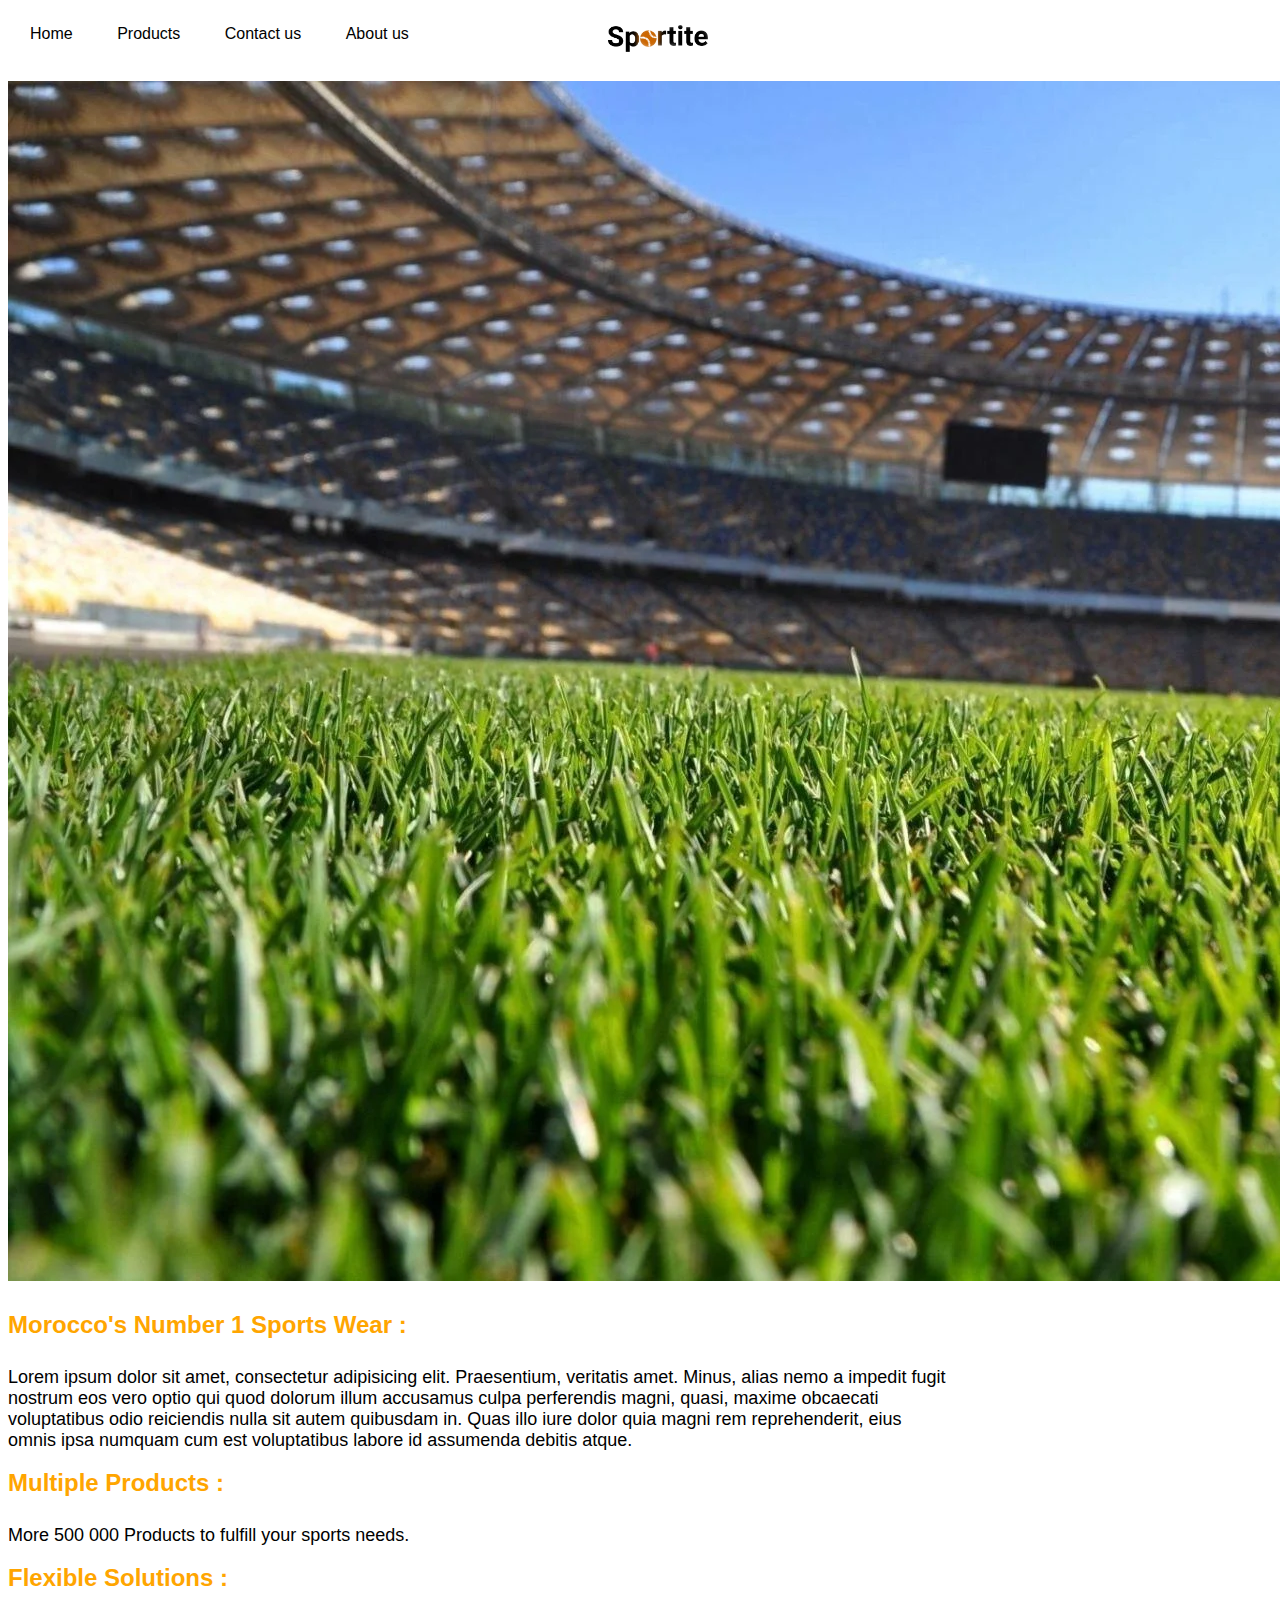
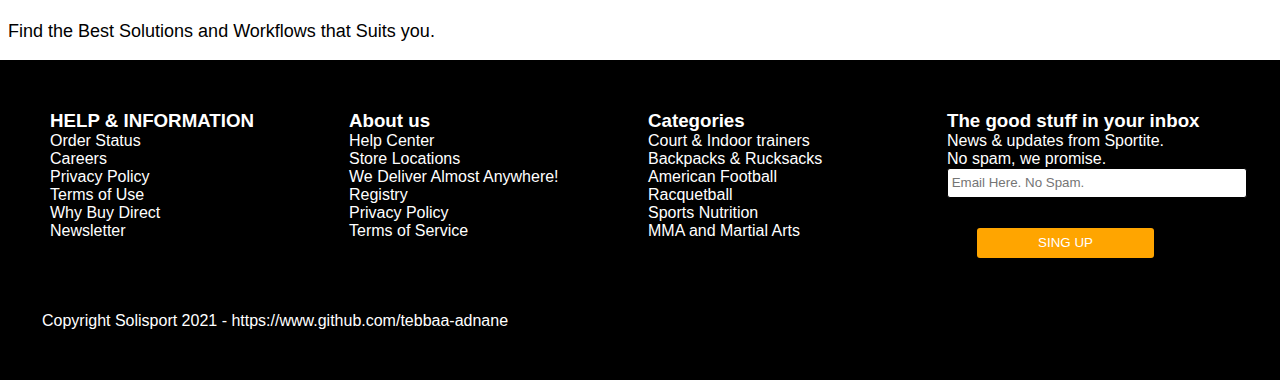
<file: index.html>
<!DOCTYPE html>
<html lang="en">
<head>
    <meta charset="UTF-8">
    <meta http-equiv="X-UA-Compatible" content="IE=edge">
    <meta name="viewport" content="width=device-width, initial-scale=1.0">
    <title>SoliSport - Sportite</title>
    <link rel="stylesheet" href="/CSS/flexboxgrid.css">
    <link rel="stylesheet" href="/CSS/styles.css">
</head>
<body>
    
    <header class="container row">
        <nav class="col-xs-10 col-sm-10 col-lg-6">
            <ul>
                <li class="list"><a href="index.html">Home</a></li>
                <li class="list"><a href="products.html">Products</a></li>
                <li class="list"><a href="contact-us.html">Contact us</a></li>
                <li class="list"><a href="about-us.html">About us</a></li>
            </ul>
        </nav>

        <nav class="col-xs-2 col-sm-2 col-lg-6">
            <img class="logo" src="media/logo-w_copie.png" alt="LOGO">
        </nav>
    </header>

  

        <div class="col-xs-12 col-sm-4 col-lg-3">
         <img src="media/mainfield.webp" >
        </div>    
        <div class="product-2 col-xs-12 col-sm-8 col-lg-9">
            <h2 class="name-product"><a class="name-product">Morocco's Number 1 Sports Wear : </a></h2>
            <p class="p-product">Lorem ipsum dolor sit amet, consectetur adipisicing elit. Praesentium, veritatis amet. Minus, alias nemo a impedit fugit nostrum eos vero optio qui quod dolorum illum accusamus culpa perferendis magni, quasi, maxime obcaecati voluptatibus odio reiciendis nulla sit autem quibusdam in. Quas illo iure dolor quia magni rem reprehenderit, eius omnis ipsa numquam cum est voluptatibus labore id assumenda debitis atque.</p>
            <br> 
            <h2 class="name-product"><a class="name-product">Multiple Products : </a></h2>
            <p class="p-product">More 500 000 Products to fulfill your sports needs.</p>
            <br> 
            <h2 class="name-product"><a class="name-product">Flexible Solutions : </a></h2>
            <p class="p-product">Find the Best Solutions and Workflows that Suits you.</p>
            <br>
        </div>

    <footer class=" row">
        <div class="footer-social col-xs-12 col-sm-3 col-lg-3">
            <h3>HELP & INFORMATION</h3>
            <ul>
                <li>Order Status</li>
                <li>Careers</li>
                <li>Privacy Policy</li>
                <li>Terms of Use</li>
                <li>Why Buy Direct</li>
                <li>Newsletter</li>
            </ul>
        </div>

        <div class="footer-social col-xs-12 col-sm-3 col-lg-3">
            <h3>About us</h3>
            <ul>
                <li>Help Center</li>
                <li>Store Locations</li>
                <li>We Deliver Almost Anywhere!</li>
                <li>Registry</li>
                <li>Privacy Policy</li>
                <li>Terms of Service</li>
            </ul>
        </div>

        <div class="footer-social col-xs-12 col-sm-3 col-lg-3">
            <h3>Categories</h3>
            <ul>
                <li>Court & Indoor trainers</li>
                <li>Backpacks & Rucksacks</li>
                <li>American Football</li>
                <li>Racquetball</li>
                <li>Sports Nutrition</li>
                <li>MMA and Martial Arts</li>
            </ul>
        </div>

        <div class="footer-social col-xs-12 col-sm-3 col-lg-3">
            <h3>The good stuff in your inbox</h3>
            <ul>
                <li>News & updates from Sportite.</li>
                <li>No spam, we promise.</li>
            </ul>
            <form action="">
                <input class="email" type="text" name="email" placeholder=" Email Here. No Spam.">
                <input class="sing-up" type="text" value="SING UP">
            </form>
        </div>
        <div class="copy">Copyright Solisport 2021 - https://www.github.com/tebbaa-adnane</div>
    </footer>
</body>
</html>
</file>
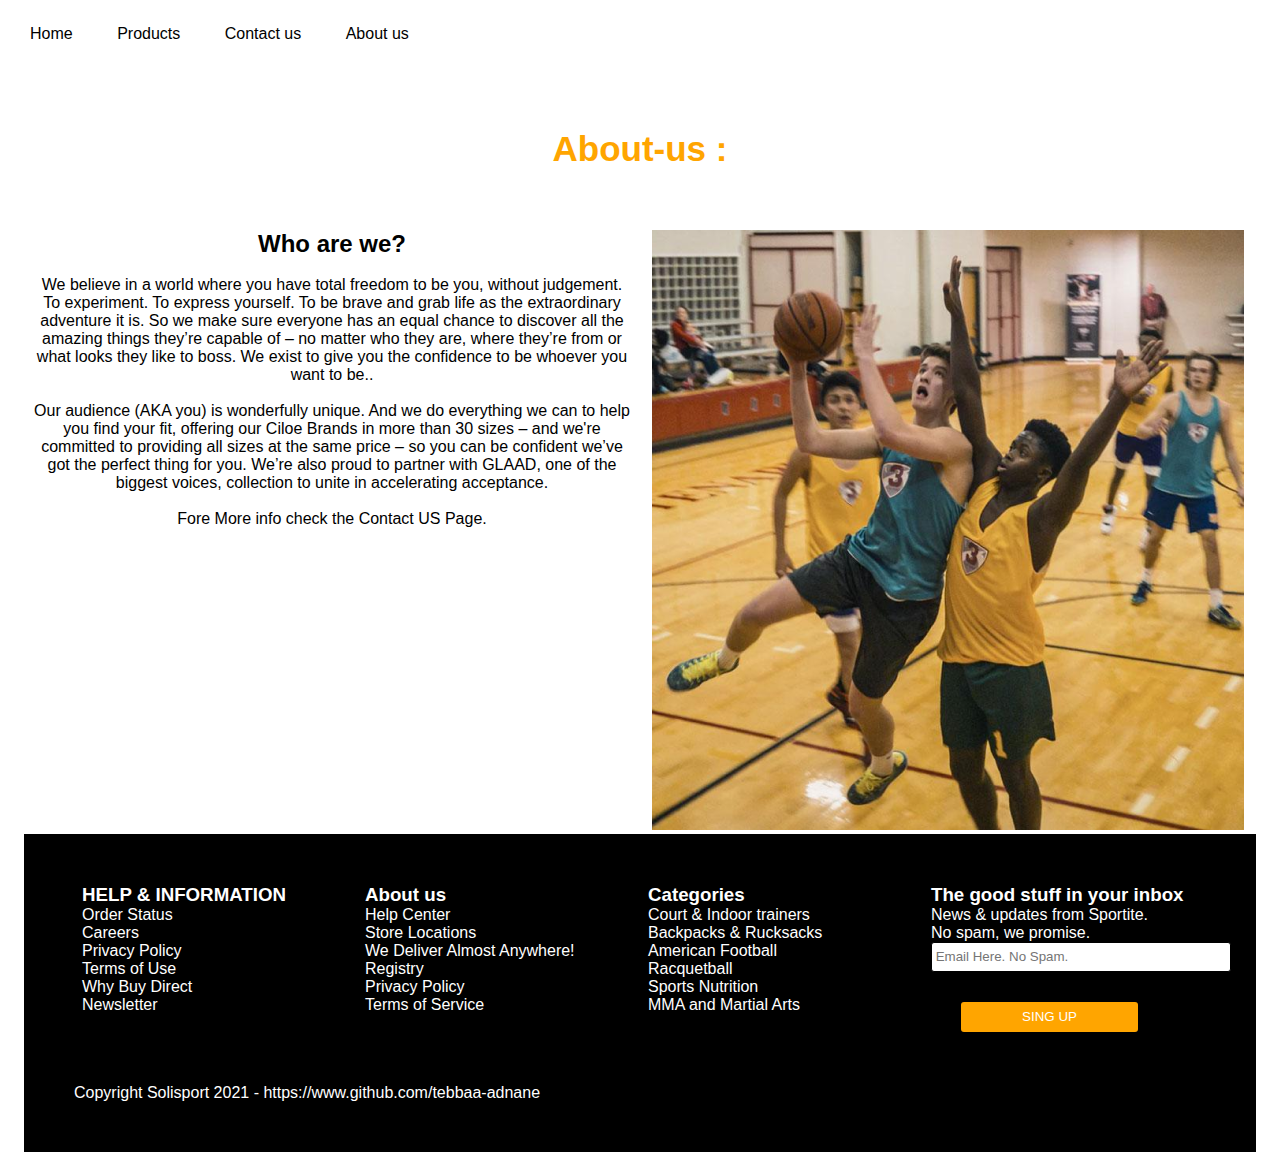
<file: about-us.html>
<!DOCTYPE html>
<html lang="en">
<head>
    <meta charset="UTF-8">
    <meta http-equiv="X-UA-Compatible" content="IE=edge">
    <meta name="viewport" content="width=device-width, initial-scale=1.0">
    <title>About-us - Solisport</title>
    <!-- <link rel="stylesheet" href="css/about-us.css"> -->
    <link rel="stylesheet" href="CSS/flexboxgrid.css">
    <link rel="stylesheet" href="CSS/styles.css">
</head>
<body>
    
    <header class="container row">
        <nav class="col-xs-6 col-sm-6 col-lg-6">
            <ul>
                <li class="list"><a href="index.html">Home</a></li>
                <li class="list"><a href="products.html">Products</a></li>
                <li class="list"><a href="contact-us.html">Contact us</a></li>
                <li class="list"><a href="about-us.html">About us</a></li>
            </ul>
        </nav>

        <nav class="col-xs-6 col-sm-6 col-lg-6">
            <!-- <img src="" alt="LOGO"> -->
        </nav>
    </header>

    <main class="container">
        <section class="home-product col-xs-12 col-sm-12 col-lg-12">
            <h1 class="product">About-us : </h1>
        </section>

 
<section class="container">
    <div class="row">
        <div class="col-lg-6">
            <h2>Who are we?</h2>
            <br> 
            <p>
                We believe in a world where you have total freedom to be you, without judgement. To experiment. To express yourself. To be brave and grab life as the extraordinary adventure it is. So we make sure everyone has an equal chance to discover all the amazing things they’re capable of – no matter who they are, where they’re from or what looks they like to boss. We exist to give you the confidence to be whoever you want to be..
            </p>
            <br>
            <p>
                Our audience (AKA you) is wonderfully unique. And we do everything we can to help you find your fit, offering our Ciloe Brands in more than 30 sizes – and we're committed to providing all sizes at the same price – so you can be confident we’ve got the perfect thing for you. We’re also proud to partner with GLAAD, one of the biggest voices, collection to unite in accelerating acceptance.
            </p>
            <br>
            <p>
                Fore More info check the Contact US Page.
            </p>
        </div>
        <div class="col-lg-6">
            <img src="media/insta3.png">
        </div>
    </div>
</section>



<footer class=" row">
    <div class="footer-social col-xs-12 col-sm-3 col-lg-3">
        <h3>HELP & INFORMATION</h3>
        <ul>
            <li>Order Status</li>
            <li>Careers</li>
            <li>Privacy Policy</li>
            <li>Terms of Use</li>
            <li>Why Buy Direct</li>
            <li>Newsletter</li>
        </ul>
    </div>

    <div class="footer-social col-xs-12 col-sm-3 col-lg-3">
        <h3>About us</h3>
        <ul>
            <li>Help Center</li>
            <li>Store Locations</li>
            <li>We Deliver Almost Anywhere!</li>
            <li>Registry</li>
            <li>Privacy Policy</li>
            <li>Terms of Service</li>
        </ul>
    </div>

    <div class="footer-social col-xs-12 col-sm-3 col-lg-3">
        <h3>Categories</h3>
        <ul>
            <li>Court & Indoor trainers</li>
            <li>Backpacks & Rucksacks</li>
            <li>American Football</li>
            <li>Racquetball</li>
            <li>Sports Nutrition</li>
            <li>MMA and Martial Arts</li>
        </ul>
    </div>

    <div class="footer-social col-xs-12 col-sm-3 col-lg-3">
        <h3>The good stuff in your inbox</h3>
        <ul>
            <li>News & updates from Sportite.</li>
            <li>No spam, we promise.</li>
        </ul>
        <form action="">
            <input class="email" type="text" name="email" placeholder=" Email Here. No Spam.">
            <input class="sing-up" type="text" value="SING UP">
        </form>
    </div>
    <div class="copy">Copyright Solisport 2021 - https://www.github.com/tebbaa-adnane</div>
</footer>
</body>
</html>
</file>
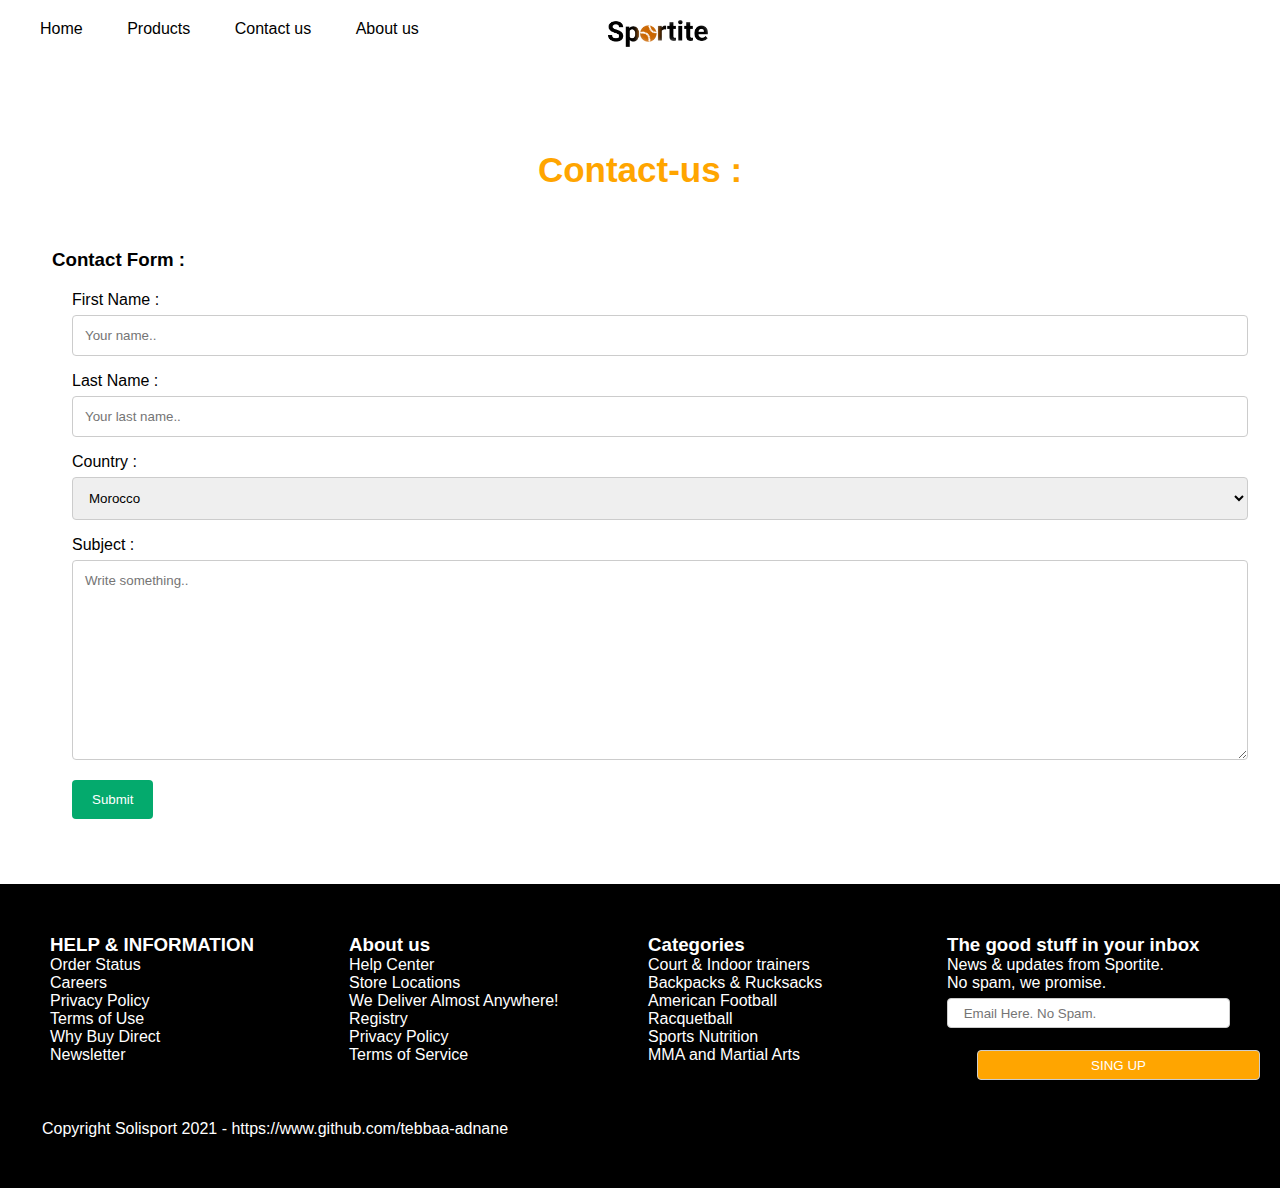
<file: contact-us.html>
<!DOCTYPE html>
<html lang="en">
<head>
    <meta charset="UTF-8">
    <meta http-equiv="X-UA-Compatible" content="IE=edge">
    <meta name="viewport" content="width=device-width, initial-scale=1.0">
    <title>SoliSport - Sportite</title>
    <link rel="stylesheet" href="CSS/flexboxgrid.css">
    <link rel="stylesheet" href="CSS/styles.css">
</head>
<body>
    
    <header class="container row">
        <nav class="col-xs-10 col-sm-10 col-lg-6">
            <ul>
                <li class="list"><a href="index.html">Home</a></li>
                <li class="list"><a href="products.html">Products</a></li>
                <li class="list"><a href="contact-us.html">Contact us</a></li>
                <li class="list"><a href="about-us.html">About us</a></li>
            </ul>
        </nav>

        <nav class="col-xs-2 col-sm-2 col-lg-6">
            <img class="logo" src="media/logo-w_copie.png" alt="LOGO">
        </nav>
    </header>

    <main class="container">
        <section class="home-product col-xs-12 col-sm-12 col-lg-12">
            <h1 class="product">Contact-us : </h1>
        </section>
        <!DOCTYPE html>
<html>
<head>
<!-- --------------------------------- -->
<meta name="viewport" content="width=device-width, initial-scale=1">
<style>
body {font-family: Arial, Helvetica, sans-serif;}
* {box-sizing: border-box;}

input[type=text], select, textarea {
  width: 100%;
  padding: 12px;
  border: 1px solid #ccc;
  border-radius: 4px;
  box-sizing: border-box;
  margin-top: 6px;
  margin-bottom: 16px;
  resize: vertical;
}

input[type=submit] {
  background-color: #04AA6D;
  color: white;
  padding: 12px 20px;
  border: none;
  border-radius: 4px;
  cursor: pointer;
}

input[type=submit]:hover {
  background-color: orange;
}

.container {
  border-radius: 5px;
  /* background-color: #f2f2f2; */
  padding: 20px;
}
</style>
</head>
<body>

<h3>Contact Form : </h3>

<div class="container">
  <form action="/smth.html">
    <label for="fname">First Name : </label>
    <input type="text" id="fname" name="firstname" placeholder="Your name..">

    <label for="lname">Last Name : </label>
    <input type="text" id="lname" name="lastname" placeholder="Your last name..">

    <label for="country">Country : </label>
    <select id="country" name="country">
      <option value="australia">Morocco</option>
      <option value="canada">Spain</option>
      <option value="usa">Belgium</option>
    </select>

    <label for="subject">Subject : </label>
    <textarea id="subject" name="subject" placeholder="Write something.." style="height:200px"></textarea>

    <input type="submit" value="Submit">
  </form>
</div>
</body>

<!-- -------------------------------------------------------------------------- -->

</html>
    </main>

        <div class="col-xs-12 col-sm-4 col-lg-3">
         <!--  -->
        </div>    
        <div class="product-2 col-xs-12 col-sm-8 col-lg-9">
        <!--  -->
        </div>

    <footer class=" row">
        <div class="footer-social col-xs-12 col-sm-3 col-lg-3">
            <h3>HELP & INFORMATION</h3>
            <ul>
                <li>Order Status</li>
                <li>Careers</li>
                <li>Privacy Policy</li>
                <li>Terms of Use</li>
                <li>Why Buy Direct</li>
                <li>Newsletter</li>
            </ul>
        </div>

        <div class="footer-social col-xs-12 col-sm-3 col-lg-3">
            <h3>About us</h3>
            <ul>
                <li>Help Center</li>
                <li>Store Locations</li>
                <li>We Deliver Almost Anywhere!</li>
                <li>Registry</li>
                <li>Privacy Policy</li>
                <li>Terms of Service</li>
            </ul>
        </div>

        <div class="footer-social col-xs-12 col-sm-3 col-lg-3">
            <h3>Categories</h3>
            <ul>
                <li>Court & Indoor trainers</li>
                <li>Backpacks & Rucksacks</li>
                <li>American Football</li>
                <li>Racquetball</li>
                <li>Sports Nutrition</li>
                <li>MMA and Martial Arts</li>
            </ul>
        </div>

        <div class="footer-social col-xs-12 col-sm-3 col-lg-3">
            <h3>The good stuff in your inbox</h3>
            <ul>
                <li>News & updates from Sportite.</li>
                <li>No spam, we promise.</li>
            </ul>
            <form action="">
                <input class="email" type="text" name="email" placeholder=" Email Here. No Spam.">
                <input class="sing-up" type="text" value="SING UP">
            </form>
        </div>
        <div class="copy">Copyright Solisport 2021 - https://www.github.com/tebbaa-adnane</div>
    </footer>
</body>
</html>
</file>
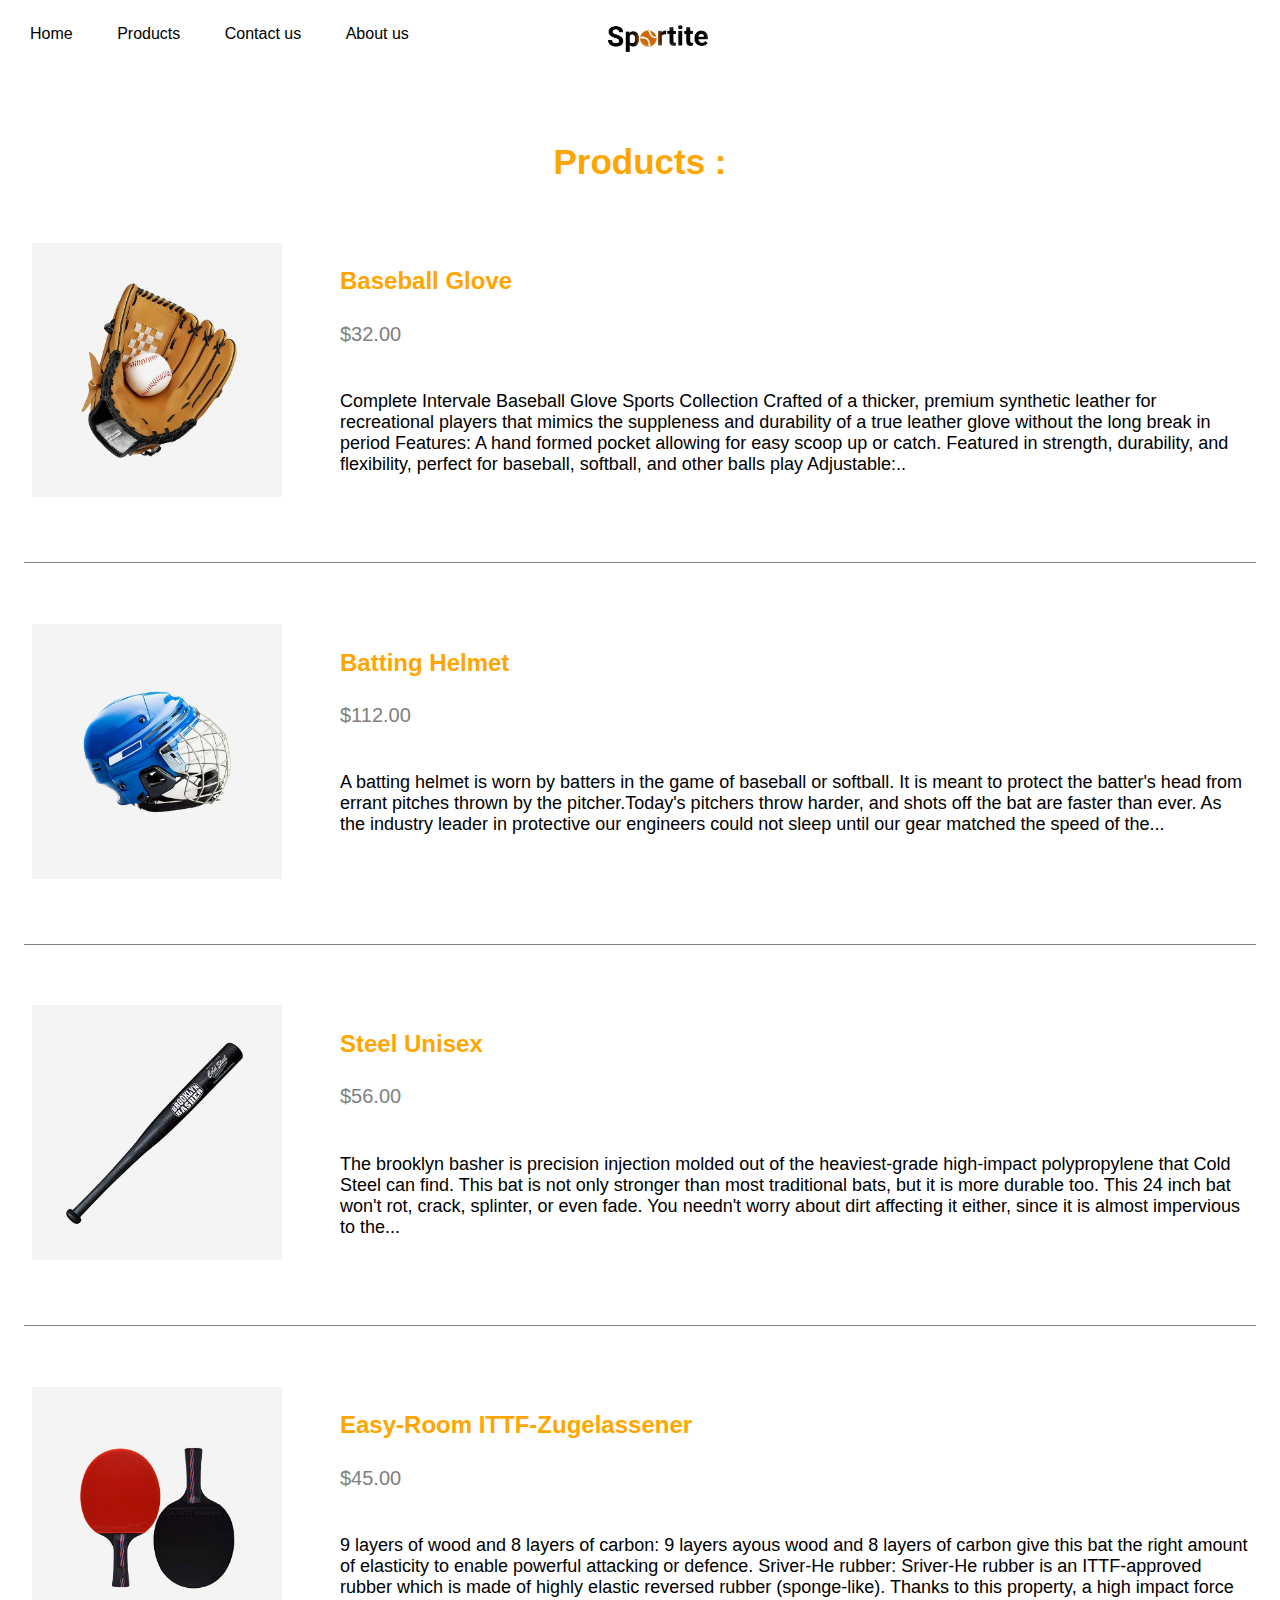
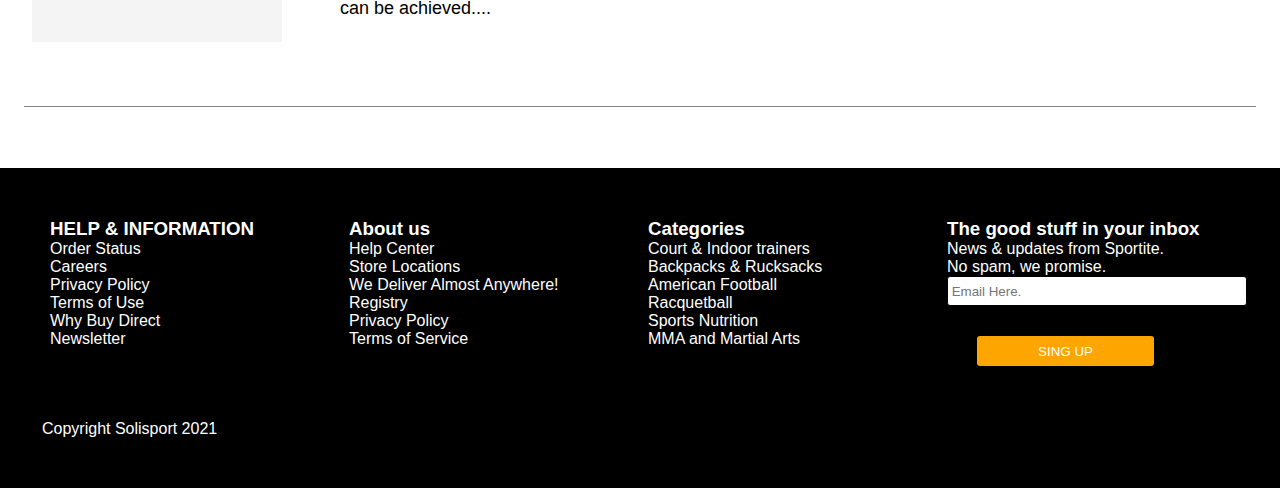
<file: products.html>
<!DOCTYPE html>
<html lang="en">
<head>
    <meta charset="UTF-8">
    <meta http-equiv="X-UA-Compatible" content="IE=edge">
    <meta name="viewport" content="width=device-width, initial-scale=1.0">
    <title>Products-SoliSport</title>
    <link rel="stylesheet" href="CSS/flexboxgrid.css">
    <link rel="stylesheet" href="CSS/styles.css">
</head>
<body>
    
    <header class="container row">
        <nav class="col-xs-10 col-sm-10 col-lg-6">
            <ul>
                <li class="list"><a href="index.html">Home</a></li>
                <li class="list"><a href="products.html">Products</a></li>
                <li class="list"><a href="contact-us.html">Contact us</a></li>
                <li class="list"><a href="about-us.html">About us</a></li>
            </ul>
        </nav>

        <nav class="col-xs-2 col-sm-2 col-lg-6">
            <img class="logo" src="media/logo-w_copie.png" alt="LOGO">
        </nav>
    </header>

    <main class="container">
        <section class="home-product col-xs-12 col-sm-12 col-lg-12">
            <h1 class="product">Products : </h1>
        </section>

        <article class="row list-product">
            
            <div class="col-xs-12 col-sm-4 col-lg-3">
                <img class="media-image" src="media/1.1Baseball-Glove.jpg" alt="image-baseball">
            </div>
            <div class="product-2 col-xs-12 col-sm-8 col-lg-9">
                <h2 class="name-product"><a class="name-product">Baseball Glove</a></h2>
                <p class="price">$32.00</p>
                <p class="p-product">Complete Intervale Baseball Glove Sports Collection Crafted of a thicker, premium synthetic leather for recreational players that mimics the suppleness and durability of a true leather glove without the long break in period Features: A hand formed pocket allowing for easy scoop up or catch. Featured in strength, durability, and flexibility, perfect for baseball, softball, and other balls play Adjustable:..</p>
            </div>    
        </article>

        <article class="row list-product">
            <div class="col-xs-12 col-sm-4 col-lg-3">
                <img class="media-image" src="media/3.1Batting-Helmet.jpg" alt="image-batting">
            </div>
            <div class="product-2 col-xs-12 col-sm-8 col-lg-9">
                <h2 class="name-product"><a class="name-product">Batting Helmet</a></h2>
                <p class="price">$112.00</p>
                <p class="p-product">A batting helmet is worn by batters in the game of baseball or softball. It is meant to protect the batter's head from errant pitches thrown by the pitcher.Today's pitchers throw harder, and shots off the bat are faster than ever. As the industry leader in protective our engineers could not sleep until our gear matched the speed of the...</p>
            </div>
        </article>

        <article class="row list-product">
            <div class="col-xs-12 col-sm-4 col-lg-3">
                <img class="media-image" src="media/cold steel17.1.jpg" alt="image-cold-steel">
            </div>
            <div class="product-2 col-xs-12 col-sm-8 col-lg-9">
                <h2 class="name-product"><a class="name-product">Steel Unisex</a></h2>
                <p class="price"> $56.00</p>
                <p class="p-product">The brooklyn basher is precision injection molded out of the heaviest-grade high-impact polypropylene that Cold Steel can find. This bat is not only stronger than most traditional bats, but it is more durable too. This 24 inch bat won't rot, crack, splinter, or even fade. You needn't worry about dirt affecting it either, since it is almost impervious to the...</p>
            </div>
        </article>

        <article class="row list-product">
            <div class="col-xs-12 col-sm-4 col-lg-3">
                <img class="media-image" src="media/easy room8.1.jpg" alt="image-easy-room">
            </div>
            <div class="product-2 col-xs-12 col-sm-8 col-lg-9">
                <h2 class="name-product"><a class="name-product">Easy-Room ITTF-Zugelassener</a></h2>
                <p class="price">$45.00</p>
                <p class="p-product">9 layers of wood and 8 layers of carbon: 9 layers ayous wood and 8 layers of carbon give this bat the right amount of elasticity to enable powerful attacking or defence. Sriver-He rubber: Sriver-He rubber is an ITTF-approved rubber which is made of highly elastic reversed rubber (sponge-like). Thanks to this property, a high impact force can be achieved....</p>
            </div>
        </article>
    </main>

    <footer class=" row">
        <div class="footer-social col-xs-12 col-sm-3 col-lg-3">
            <h3>HELP & INFORMATION</h3>
            <ul>
                <li>Order Status</li>
                <li>Careers</li>
                <li>Privacy Policy</li>
                <li>Terms of Use</li>
                <li>Why Buy Direct</li>
                <li>Newsletter</li>
            </ul>
        </div>

        <div class="footer-social col-xs-12 col-sm-3 col-lg-3">
            <h3>About us</h3>
            <ul>
                <li>Help Center</li>
                <li>Store Locations</li>
                <li>We Deliver Almost Anywhere!</li>
                <li>Registry</li>
                <li>Privacy Policy</li>
                <li>Terms of Service</li>
            </ul>
        </div>

        <div class="footer-social col-xs-12 col-sm-3 col-lg-3">
            <h3>Categories</h3>
            <ul>
                <li>Court & Indoor trainers</li>
                <li>Backpacks & Rucksacks</li>
                <li>American Football</li>
                <li>Racquetball</li>
                <li>Sports Nutrition</li>
                <li>MMA and Martial Arts</li>
            </ul>
        </div>

        <div class="footer-social col-xs-12 col-sm-3 col-lg-3">
            <h3>The good stuff in your inbox</h3>
            <ul>
                <li>News & updates from Sportite.</li>
                <li>No spam, we promise.</li>
            </ul>
            <form action="">
                <input class="email" type="text" name="email" placeholder=" Email Here.">
                <input class="sing-up" type="text" value="SING UP">
            </form>
        </div>
        <div class="copy">Copyright Solisport 2021</div>
    </footer>
</body>
</html>
</file>
<file: CSS/flexboxgrid.css>
.container-fluid,
.container {
  margin-right: auto;
  margin-left: auto;
}

.container-fluid {
  padding-right: 2rem;
  padding-left: 2rem;
}

.row {
  box-sizing: border-box;
  display: -webkit-box;
  display: -ms-flexbox;
  display: flex;
  -webkit-box-flex: 0;
  -ms-flex: 0 1 auto;
  flex: 0 1 auto;
  -webkit-box-orient: horizontal;
  -webkit-box-direction: normal;
  -ms-flex-direction: row;
  flex-direction: row;
  -ms-flex-wrap: wrap;
  flex-wrap: wrap;
  margin-right: -0.5rem;
  margin-left: -0.5rem;
}

.row.reverse {
  -webkit-box-orient: horizontal;
  -webkit-box-direction: reverse;
  -ms-flex-direction: row-reverse;
  flex-direction: row-reverse;
}

.col.reverse {
  -webkit-box-orient: vertical;
  -webkit-box-direction: reverse;
  -ms-flex-direction: column-reverse;
  flex-direction: column-reverse;
}

.col-xs,
.col-xs-1,
.col-xs-2,
.col-xs-3,
.col-xs-4,
.col-xs-5,
.col-xs-6,
.col-xs-7,
.col-xs-8,
.col-xs-9,
.col-xs-10,
.col-xs-11,
.col-xs-12,
.col-xs-offset-0,
.col-xs-offset-1,
.col-xs-offset-2,
.col-xs-offset-3,
.col-xs-offset-4,
.col-xs-offset-5,
.col-xs-offset-6,
.col-xs-offset-7,
.col-xs-offset-8,
.col-xs-offset-9,
.col-xs-offset-10,
.col-xs-offset-11,
.col-xs-offset-12 {
  box-sizing: border-box;
  -webkit-box-flex: 0;
  -ms-flex: 0 0 auto;
  flex: 0 0 auto;
  padding-right: 0.5rem;
  padding-left: 0.5rem;
}

.col-xs {
  -webkit-box-flex: 1;
  -ms-flex-positive: 1;
  flex-grow: 1;
  -ms-flex-preferred-size: 0;
  flex-basis: 0;
  max-width: 100%;
}

.col-xs-1 {
  -ms-flex-preferred-size: 8.33333333%;
  flex-basis: 8.33333333%;
  max-width: 8.33333333%;
}

.col-xs-2 {
  -ms-flex-preferred-size: 16.66666667%;
  flex-basis: 16.66666667%;
  max-width: 16.66666667%;
}

.col-xs-3 {
  -ms-flex-preferred-size: 25%;
  flex-basis: 25%;
  max-width: 25%;
}

.col-xs-4 {
  -ms-flex-preferred-size: 33.33333333%;
  flex-basis: 33.33333333%;
  max-width: 33.33333333%;
}

.col-xs-5 {
  -ms-flex-preferred-size: 41.66666667%;
  flex-basis: 41.66666667%;
  max-width: 41.66666667%;
}

.col-xs-6 {
  -ms-flex-preferred-size: 50%;
  flex-basis: 50%;
  max-width: 50%;
}

.col-xs-7 {
  -ms-flex-preferred-size: 58.33333333%;
  flex-basis: 58.33333333%;
  max-width: 58.33333333%;
}

.col-xs-8 {
  -ms-flex-preferred-size: 66.66666667%;
  flex-basis: 66.66666667%;
  max-width: 66.66666667%;
}

.col-xs-9 {
  -ms-flex-preferred-size: 75%;
  flex-basis: 75%;
  max-width: 75%;
}

.col-xs-10 {
  -ms-flex-preferred-size: 83.33333333%;
  flex-basis: 83.33333333%;
  max-width: 83.33333333%;
}

.col-xs-11 {
  -ms-flex-preferred-size: 91.66666667%;
  flex-basis: 91.66666667%;
  max-width: 91.66666667%;
}

.col-xs-12 {
  -ms-flex-preferred-size: 100%;
  flex-basis: 100%;
  max-width: 100%;
}

.col-xs-offset-0 {
  margin-left: 0;
}

.col-xs-offset-1 {
  margin-left: 8.33333333%;
}

.col-xs-offset-2 {
  margin-left: 16.66666667%;
}

.col-xs-offset-3 {
  margin-left: 25%;
}

.col-xs-offset-4 {
  margin-left: 33.33333333%;
}

.col-xs-offset-5 {
  margin-left: 41.66666667%;
}

.col-xs-offset-6 {
  margin-left: 50%;
}

.col-xs-offset-7 {
  margin-left: 58.33333333%;
}

.col-xs-offset-8 {
  margin-left: 66.66666667%;
}

.col-xs-offset-9 {
  margin-left: 75%;
}

.col-xs-offset-10 {
  margin-left: 83.33333333%;
}

.col-xs-offset-11 {
  margin-left: 91.66666667%;
}

.start-xs {
  -webkit-box-pack: start;
  -ms-flex-pack: start;
  justify-content: flex-start;
  text-align: start;
}

.center-xs {
  -webkit-box-pack: center;
  -ms-flex-pack: center;
  justify-content: center;
  text-align: center;
}

.end-xs {
  -webkit-box-pack: end;
  -ms-flex-pack: end;
  justify-content: flex-end;
  text-align: end;
}

.top-xs {
  -webkit-box-align: start;
  -ms-flex-align: start;
  align-items: flex-start;
}

.middle-xs {
  -webkit-box-align: center;
  -ms-flex-align: center;
  align-items: center;
}

.bottom-xs {
  -webkit-box-align: end;
  -ms-flex-align: end;
  align-items: flex-end;
}

.around-xs {
  -ms-flex-pack: distribute;
  justify-content: space-around;
}

.between-xs {
  -webkit-box-pack: justify;
  -ms-flex-pack: justify;
  justify-content: space-between;
}

.first-xs {
  -webkit-box-ordinal-group: 0;
  -ms-flex-order: -1;
  order: -1;
}

.last-xs {
  -webkit-box-ordinal-group: 2;
  -ms-flex-order: 1;
  order: 1;
}

@media only screen and (min-width: 48em) {
  .container {
    width: 49rem;
  }

  .col-sm,
  .col-sm-1,
  .col-sm-2,
  .col-sm-3,
  .col-sm-4,
  .col-sm-5,
  .col-sm-6,
  .col-sm-7,
  .col-sm-8,
  .col-sm-9,
  .col-sm-10,
  .col-sm-11,
  .col-sm-12,
  .col-sm-offset-0,
  .col-sm-offset-1,
  .col-sm-offset-2,
  .col-sm-offset-3,
  .col-sm-offset-4,
  .col-sm-offset-5,
  .col-sm-offset-6,
  .col-sm-offset-7,
  .col-sm-offset-8,
  .col-sm-offset-9,
  .col-sm-offset-10,
  .col-sm-offset-11,
  .col-sm-offset-12 {
    box-sizing: border-box;
    -webkit-box-flex: 0;
    -ms-flex: 0 0 auto;
    flex: 0 0 auto;
    padding-right: 0.5rem;
    padding-left: 0.5rem;
  }

  .col-sm {
    -webkit-box-flex: 1;
    -ms-flex-positive: 1;
    flex-grow: 1;
    -ms-flex-preferred-size: 0;
    flex-basis: 0;
    max-width: 100%;
  }

  .col-sm-1 {
    -ms-flex-preferred-size: 8.33333333%;
    flex-basis: 8.33333333%;
    max-width: 8.33333333%;
  }

  .col-sm-2 {
    -ms-flex-preferred-size: 16.66666667%;
    flex-basis: 16.66666667%;
    max-width: 16.66666667%;
  }

  .col-sm-3 {
    -ms-flex-preferred-size: 25%;
    flex-basis: 25%;
    max-width: 25%;
  }

  .col-sm-4 {
    -ms-flex-preferred-size: 33.33333333%;
    flex-basis: 33.33333333%;
    max-width: 33.33333333%;
  }

  .col-sm-5 {
    -ms-flex-preferred-size: 41.66666667%;
    flex-basis: 41.66666667%;
    max-width: 41.66666667%;
  }

  .col-sm-6 {
    -ms-flex-preferred-size: 50%;
    flex-basis: 50%;
    max-width: 50%;
  }

  .col-sm-7 {
    -ms-flex-preferred-size: 58.33333333%;
    flex-basis: 58.33333333%;
    max-width: 58.33333333%;
  }

  .col-sm-8 {
    -ms-flex-preferred-size: 66.66666667%;
    flex-basis: 66.66666667%;
    max-width: 66.66666667%;
  }

  .col-sm-9 {
    -ms-flex-preferred-size: 75%;
    flex-basis: 75%;
    max-width: 75%;
  }

  .col-sm-10 {
    -ms-flex-preferred-size: 83.33333333%;
    flex-basis: 83.33333333%;
    max-width: 83.33333333%;
  }

  .col-sm-11 {
    -ms-flex-preferred-size: 91.66666667%;
    flex-basis: 91.66666667%;
    max-width: 91.66666667%;
  }

  .col-sm-12 {
    -ms-flex-preferred-size: 100%;
    flex-basis: 100%;
    max-width: 100%;
  }

  .col-sm-offset-0 {
    margin-left: 0;
  }

  .col-sm-offset-1 {
    margin-left: 8.33333333%;
  }

  .col-sm-offset-2 {
    margin-left: 16.66666667%;
  }

  .col-sm-offset-3 {
    margin-left: 25%;
  }

  .col-sm-offset-4 {
    margin-left: 33.33333333%;
  }

  .col-sm-offset-5 {
    margin-left: 41.66666667%;
  }

  .col-sm-offset-6 {
    margin-left: 50%;
  }

  .col-sm-offset-7 {
    margin-left: 58.33333333%;
  }

  .col-sm-offset-8 {
    margin-left: 66.66666667%;
  }

  .col-sm-offset-9 {
    margin-left: 75%;
  }

  .col-sm-offset-10 {
    margin-left: 83.33333333%;
  }

  .col-sm-offset-11 {
    margin-left: 91.66666667%;
  }

  .start-sm {
    -webkit-box-pack: start;
    -ms-flex-pack: start;
    justify-content: flex-start;
    text-align: start;
  }

  .center-sm {
    -webkit-box-pack: center;
    -ms-flex-pack: center;
    justify-content: center;
    text-align: center;
  }

  .end-sm {
    -webkit-box-pack: end;
    -ms-flex-pack: end;
    justify-content: flex-end;
    text-align: end;
  }

  .top-sm {
    -webkit-box-align: start;
    -ms-flex-align: start;
    align-items: flex-start;
  }

  .middle-sm {
    -webkit-box-align: center;
    -ms-flex-align: center;
    align-items: center;
  }

  .bottom-sm {
    -webkit-box-align: end;
    -ms-flex-align: end;
    align-items: flex-end;
  }

  .around-sm {
    -ms-flex-pack: distribute;
    justify-content: space-around;
  }

  .between-sm {
    -webkit-box-pack: justify;
    -ms-flex-pack: justify;
    justify-content: space-between;
  }

  .first-sm {
    -webkit-box-ordinal-group: 0;
    -ms-flex-order: -1;
    order: -1;
  }

  .last-sm {
    -webkit-box-ordinal-group: 2;
    -ms-flex-order: 1;
    order: 1;
  }
}

@media only screen and (min-width: 64em) {
  .container {
    width: 65rem;
  }

  .col-md,
  .col-md-1,
  .col-md-2,
  .col-md-3,
  .col-md-4,
  .col-md-5,
  .col-md-6,
  .col-md-7,
  .col-md-8,
  .col-md-9,
  .col-md-10,
  .col-md-11,
  .col-md-12,
  .col-md-offset-0,
  .col-md-offset-1,
  .col-md-offset-2,
  .col-md-offset-3,
  .col-md-offset-4,
  .col-md-offset-5,
  .col-md-offset-6,
  .col-md-offset-7,
  .col-md-offset-8,
  .col-md-offset-9,
  .col-md-offset-10,
  .col-md-offset-11,
  .col-md-offset-12 {
    box-sizing: border-box;
    -webkit-box-flex: 0;
    -ms-flex: 0 0 auto;
    flex: 0 0 auto;
    padding-right: 0.5rem;
    padding-left: 0.5rem;
  }

  .col-md {
    -webkit-box-flex: 1;
    -ms-flex-positive: 1;
    flex-grow: 1;
    -ms-flex-preferred-size: 0;
    flex-basis: 0;
    max-width: 100%;
  }

  .col-md-1 {
    -ms-flex-preferred-size: 8.33333333%;
    flex-basis: 8.33333333%;
    max-width: 8.33333333%;
  }

  .col-md-2 {
    -ms-flex-preferred-size: 16.66666667%;
    flex-basis: 16.66666667%;
    max-width: 16.66666667%;
  }

  .col-md-3 {
    -ms-flex-preferred-size: 25%;
    flex-basis: 25%;
    max-width: 25%;
  }

  .col-md-4 {
    -ms-flex-preferred-size: 33.33333333%;
    flex-basis: 33.33333333%;
    max-width: 33.33333333%;
  }

  .col-md-5 {
    -ms-flex-preferred-size: 41.66666667%;
    flex-basis: 41.66666667%;
    max-width: 41.66666667%;
  }

  .col-md-6 {
    -ms-flex-preferred-size: 50%;
    flex-basis: 50%;
    max-width: 50%;
  }

  .col-md-7 {
    -ms-flex-preferred-size: 58.33333333%;
    flex-basis: 58.33333333%;
    max-width: 58.33333333%;
  }

  .col-md-8 {
    -ms-flex-preferred-size: 66.66666667%;
    flex-basis: 66.66666667%;
    max-width: 66.66666667%;
  }

  .col-md-9 {
    -ms-flex-preferred-size: 75%;
    flex-basis: 75%;
    max-width: 75%;
  }

  .col-md-10 {
    -ms-flex-preferred-size: 83.33333333%;
    flex-basis: 83.33333333%;
    max-width: 83.33333333%;
  }

  .col-md-11 {
    -ms-flex-preferred-size: 91.66666667%;
    flex-basis: 91.66666667%;
    max-width: 91.66666667%;
  }

  .col-md-12 {
    -ms-flex-preferred-size: 100%;
    flex-basis: 100%;
    max-width: 100%;
  }

  .col-md-offset-0 {
    margin-left: 0;
  }

  .col-md-offset-1 {
    margin-left: 8.33333333%;
  }

  .col-md-offset-2 {
    margin-left: 16.66666667%;
  }

  .col-md-offset-3 {
    margin-left: 25%;
  }

  .col-md-offset-4 {
    margin-left: 33.33333333%;
  }

  .col-md-offset-5 {
    margin-left: 41.66666667%;
  }

  .col-md-offset-6 {
    margin-left: 50%;
  }

  .col-md-offset-7 {
    margin-left: 58.33333333%;
  }

  .col-md-offset-8 {
    margin-left: 66.66666667%;
  }

  .col-md-offset-9 {
    margin-left: 75%;
  }

  .col-md-offset-10 {
    margin-left: 83.33333333%;
  }

  .col-md-offset-11 {
    margin-left: 91.66666667%;
  }

  .start-md {
    -webkit-box-pack: start;
    -ms-flex-pack: start;
    justify-content: flex-start;
    text-align: start;
  }

  .center-md {
    -webkit-box-pack: center;
    -ms-flex-pack: center;
    justify-content: center;
    text-align: center;
  }

  .end-md {
    -webkit-box-pack: end;
    -ms-flex-pack: end;
    justify-content: flex-end;
    text-align: end;
  }

  .top-md {
    -webkit-box-align: start;
    -ms-flex-align: start;
    align-items: flex-start;
  }

  .middle-md {
    -webkit-box-align: center;
    -ms-flex-align: center;
    align-items: center;
  }

  .bottom-md {
    -webkit-box-align: end;
    -ms-flex-align: end;
    align-items: flex-end;
  }

  .around-md {
    -ms-flex-pack: distribute;
    justify-content: space-around;
  }

  .between-md {
    -webkit-box-pack: justify;
    -ms-flex-pack: justify;
    justify-content: space-between;
  }

  .first-md {
    -webkit-box-ordinal-group: 0;
    -ms-flex-order: -1;
    order: -1;
  }

  .last-md {
    -webkit-box-ordinal-group: 2;
    -ms-flex-order: 1;
    order: 1;
  }
}

@media only screen and (min-width: 75em) {
  .container {
    width: 76rem;
  }

  .col-lg,
  .col-lg-1,
  .col-lg-2,
  .col-lg-3,
  .col-lg-4,
  .col-lg-5,
  .col-lg-6,
  .col-lg-7,
  .col-lg-8,
  .col-lg-9,
  .col-lg-10,
  .col-lg-11,
  .col-lg-12,
  .col-lg-offset-0,
  .col-lg-offset-1,
  .col-lg-offset-2,
  .col-lg-offset-3,
  .col-lg-offset-4,
  .col-lg-offset-5,
  .col-lg-offset-6,
  .col-lg-offset-7,
  .col-lg-offset-8,
  .col-lg-offset-9,
  .col-lg-offset-10,
  .col-lg-offset-11,
  .col-lg-offset-12 {
    box-sizing: border-box;
    -webkit-box-flex: 0;
    -ms-flex: 0 0 auto;
    flex: 0 0 auto;
    padding-right: 0.5rem;
    padding-left: 0.5rem;
  }

  .col-lg {
    -webkit-box-flex: 1;
    -ms-flex-positive: 1;
    flex-grow: 1;
    -ms-flex-preferred-size: 0;
    flex-basis: 0;
    max-width: 100%;
  }

  .col-lg-1 {
    -ms-flex-preferred-size: 8.33333333%;
    flex-basis: 8.33333333%;
    max-width: 8.33333333%;
  }

  .col-lg-2 {
    -ms-flex-preferred-size: 16.66666667%;
    flex-basis: 16.66666667%;
    max-width: 16.66666667%;
  }

  .col-lg-3 {
    -ms-flex-preferred-size: 25%;
    flex-basis: 25%;
    max-width: 25%;
  }

  .col-lg-4 {
    -ms-flex-preferred-size: 33.33333333%;
    flex-basis: 33.33333333%;
    max-width: 33.33333333%;
  }

  .col-lg-5 {
    -ms-flex-preferred-size: 41.66666667%;
    flex-basis: 41.66666667%;
    max-width: 41.66666667%;
  }

  .col-lg-6 {
    -ms-flex-preferred-size: 50%;
    flex-basis: 50%;
    max-width: 50%;
  }

  .col-lg-7 {
    -ms-flex-preferred-size: 58.33333333%;
    flex-basis: 58.33333333%;
    max-width: 58.33333333%;
  }

  .col-lg-8 {
    -ms-flex-preferred-size: 66.66666667%;
    flex-basis: 66.66666667%;
    max-width: 66.66666667%;
  }

  .col-lg-9 {
    -ms-flex-preferred-size: 75%;
    flex-basis: 75%;
    max-width: 75%;
  }

  .col-lg-10 {
    -ms-flex-preferred-size: 83.33333333%;
    flex-basis: 83.33333333%;
    max-width: 83.33333333%;
  }

  .col-lg-11 {
    -ms-flex-preferred-size: 91.66666667%;
    flex-basis: 91.66666667%;
    max-width: 91.66666667%;
  }

  .col-lg-12 {
    -ms-flex-preferred-size: 100%;
    flex-basis: 100%;
    max-width: 100%;
  }

  .col-lg-offset-0 {
    margin-left: 0;
  }

  .col-lg-offset-1 {
    margin-left: 8.33333333%;
  }

  .col-lg-offset-2 {
    margin-left: 16.66666667%;
  }

  .col-lg-offset-3 {
    margin-left: 25%;
  }

  .col-lg-offset-4 {
    margin-left: 33.33333333%;
  }

  .col-lg-offset-5 {
    margin-left: 41.66666667%;
  }

  .col-lg-offset-6 {
    margin-left: 50%;
  }

  .col-lg-offset-7 {
    margin-left: 58.33333333%;
  }

  .col-lg-offset-8 {
    margin-left: 66.66666667%;
  }

  .col-lg-offset-9 {
    margin-left: 75%;
  }

  .col-lg-offset-10 {
    margin-left: 83.33333333%;
  }

  .col-lg-offset-11 {
    margin-left: 91.66666667%;
  }

  .start-lg {
    -webkit-box-pack: start;
    -ms-flex-pack: start;
    justify-content: flex-start;
    text-align: start;
  }

  .center-lg {
    -webkit-box-pack: center;
    -ms-flex-pack: center;
    justify-content: center;
    text-align: center;
  }

  .end-lg {
    -webkit-box-pack: end;
    -ms-flex-pack: end;
    justify-content: flex-end;
    text-align: end;
  }

  .top-lg {
    -webkit-box-align: start;
    -ms-flex-align: start;
    align-items: flex-start;
  }

  .middle-lg {
    -webkit-box-align: center;
    -ms-flex-align: center;
    align-items: center;
  }

  .bottom-lg {
    -webkit-box-align: end;
    -ms-flex-align: end;
    align-items: flex-end;
  }

  .around-lg {
    -ms-flex-pack: distribute;
    justify-content: space-around;
  }

  .between-lg {
    -webkit-box-pack: justify;
    -ms-flex-pack: justify;
    justify-content: space-between;
  }

  .first-lg {
    -webkit-box-ordinal-group: 0;
    -ms-flex-order: -1;
    order: -1;
  }

  .last-lg {
    -webkit-box-ordinal-group: 2;
    -ms-flex-order: 1;
    order: 1;
  }
}
</file>
<file: CSS/styles.css>
*{
    margin: 0%;
    padding: 0%;
    box-sizing: border-box;
    font-family: 'Segoe UI', Tahoma, Geneva, Verdana, sans-serif;
}

header {
    width: 100%;
    padding: 25px 10px;
  }

  .list{
      list-style: none;
      display: inline;
      padding: 20px;
  }

  a{
      color: black;
      text-decoration: none;
      cursor: pointer;
  }

  .logo {
      width: 100px;
  }

  section{
      margin-top: 5%;
      text-align: center;
    }
   
    .home-product {
        margin-bottom: 5%;
        color: orange;
    }

.product{
    margin-bottom: 2%;
    font-size: 35px;
}

.product-1{
    margin-top: 3%;
    margin-bottom: 4%;
    margin-left: 20%;
}

.media-image{
    width: 250px;
}

.product-2 {
    margin-top: 2%;
}

.name-product {
    margin-bottom: 3%;
}

.price{
    margin-bottom: 5%;
    color: grey;
    font-size: 20px;
}

.p-product{
    font-size: 18px;
}

.name-product a {
    color: orange;
}

.list-product{
    margin-bottom: 5%;
    border-bottom: 0.5px solid grey;
    padding-bottom: 5%;
}

footer ul li {
    list-style: none;
}

 form .email{
    width: 300px;
    height: 30px;
    border: solid 1px black;
    border-radius: 3px;
  }

  form .sing-up{
    height: 30px;
        margin: 30px;
        border-radius: 3px;
        border-style: none;
        cursor: pointer;
        background-color: orange;
        color: white;
        text-align: center;
  }
  
  

footer{
    background-color: black;
    color: white;
    padding: 50px;
}

.copy{
    margin-top: 2%;
    /* background-color:rgb(3, 35, 65); */
}

/* ----------- */
</file>
